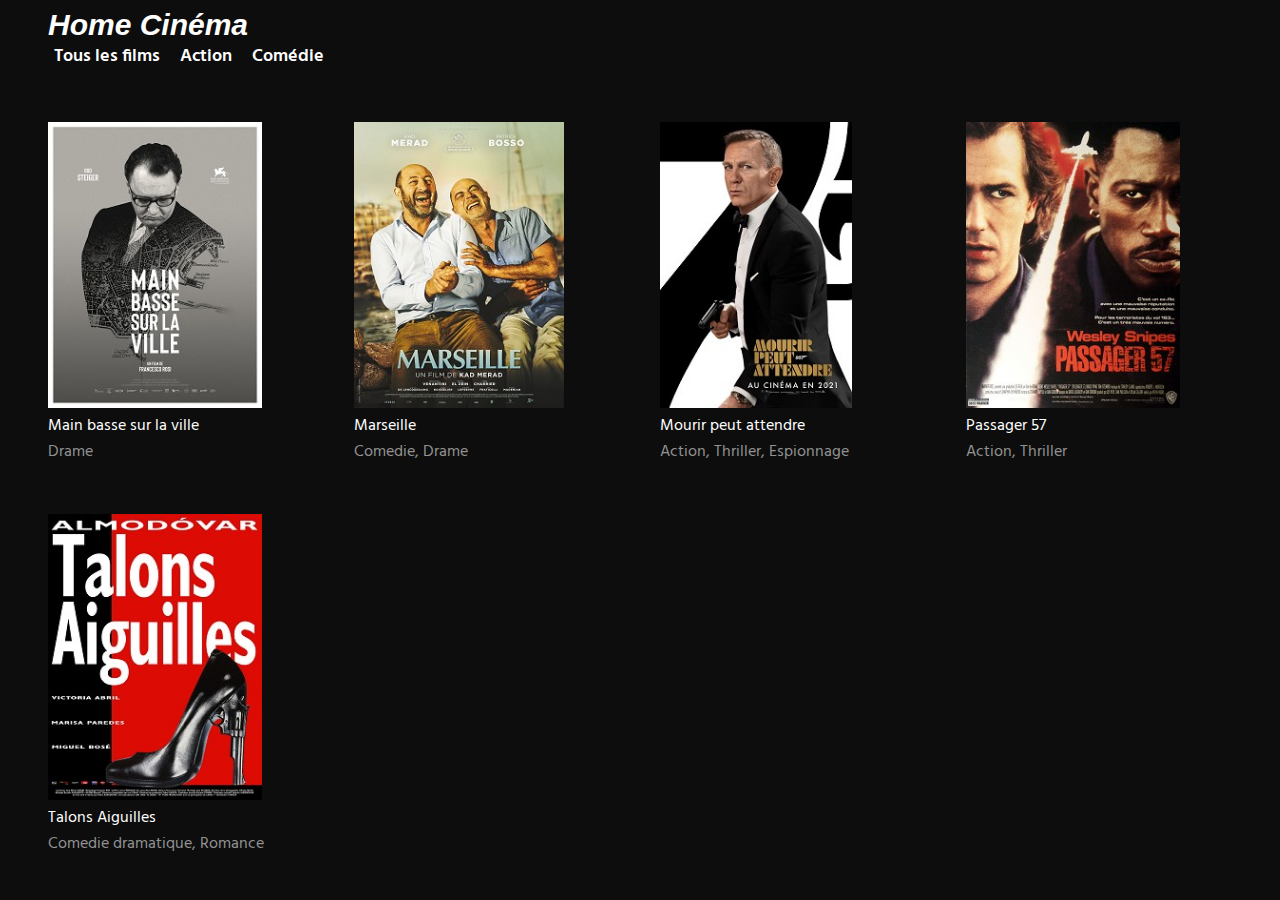
<file: index.html>
<!DOCTYPE html>
<html lang="en">
<head>
    <meta charset="UTF-8">
    <meta name="viewport" content="width=device-width, initial-scale=1.0">
    <title>Films Eric</title>
    <link rel="preconnect" href="https://fonts.googleapis.com">
    <link rel="preconnect" href="https://fonts.gstatic.com" crossorigin>
    <link href="https://fonts.googleapis.com/css2?family=Hind:wght@300;400;500;600;700&display=swap" rel="stylesheet">
    <link rel="stylesheet" href="styles/general.css">
    <link rel="stylesheet" href="styles/font.css">
    <link rel="stylesheet" href="styles/grid.css">
    <link rel="stylesheet" href="styles/index.css">
</head>
<body>
    <div class="title">Home Cinéma</div>

    <div class="bar-button-selction">
        <button class="menu-bar-button js-menu-bar-button" data-type-film="All">Tous les films</button>
        <button class="menu-bar-button js-menu-bar-button" data-type-film="Action">Action</button>
        <button class="menu-bar-button js-menu-bar-button" data-type-film="Comedie">Comédie</button>
    </div>

    <div class="grid-film-selection">
    </div>

    <script src="scripts/index.js" type="module"></script>
</body>
</body>
</body>
</html>
</file>
<file: styles/general.css>
body {
    background-color: #0d0d0d;
    color: white;
    font-family: "Hind";
    padding-left: 40px;
}

p {
    margin: 0 0 0 0;
}

.title {
    color: white;
    font-weight: 900;
    font-size: 30px;
    font-style: italic;
    font-family: Arial, Helvetica, sans-serif;
}
</file>
<file: styles/font.css>
.hind-light {
    font-family: "Hind", sans-serif;
    font-weight: 300;
    font-style: normal;
  }
  
  .hind-regular {
    font-family: "Hind", sans-serif;
    font-weight: 400;
    font-style: normal;
  }
  
  .hind-medium {
    font-family: "Hind", sans-serif;
    font-weight: 500;
    font-style: normal;
  }
  
  .hind-semibold {
    font-family: "Hind", sans-serif;
    font-weight: 600;
    font-style: normal;
  }
  
  .hind-bold {
    font-family: "Hind", sans-serif;
    font-weight: 700;
    font-style: normal;
  }
</file>
<file: styles/grid.css>
.grid-film-selection {
    padding-top: 50px;
    display: grid;
    grid-template-columns: 1fr 1fr 1fr;
    row-gap: 35px;
}

.miniature {
    display: flex;
    flex-direction: column;
    padding-right: 15px;
    cursor: pointer;
}

.miniature-img{
    max-width: 340px;
    max-height: 450px;
}

.image-box {
    display: flex;
    height: 80%;
}
.miniature-title {
    padding: 5px 0 0 0;
}

.miniature-theme {
    color: rgb(146, 146, 146);
}

@media (min-width: 0px) and (max-width: 799px) {
.grid-film-selection {
    grid-template-columns: 1fr 1fr;
    }
body {
    padding-left: 10px;
}
}

@media (min-width: 800px) and (max-width: 1199px) {
    .grid-film-selection {
        grid-template-columns: 1fr 1fr 1fr;
    }
}

@media (min-width: 1200px) and (max-width: 1399px){
    .grid-film-selection {
        grid-template-columns: 1fr 1fr 1fr 1fr;
    }
}

@media (min-width: 1400px) {
    .grid-film-selection {
        grid-template-columns: 1fr 1fr 1fr 1fr 1fr;
    }
}
</file>
<file: styles/index.css>
.menu-bar-button {
    background-color: #0d0d0d;
    color: white;
    font-family: "Hind";
    font-size: 17.5px;
    font-weight: 600;
    border: none;
    padding-right: 10px;
    transition: color 0.15s;
    transition: font-size 0.15s;
    cursor: pointer;
}

.menu-bar-button:hover {
    color: lightcoral;
    font-size: 17.25px;
}


.selected-button {
    color: lightcoral;
}
</file>
